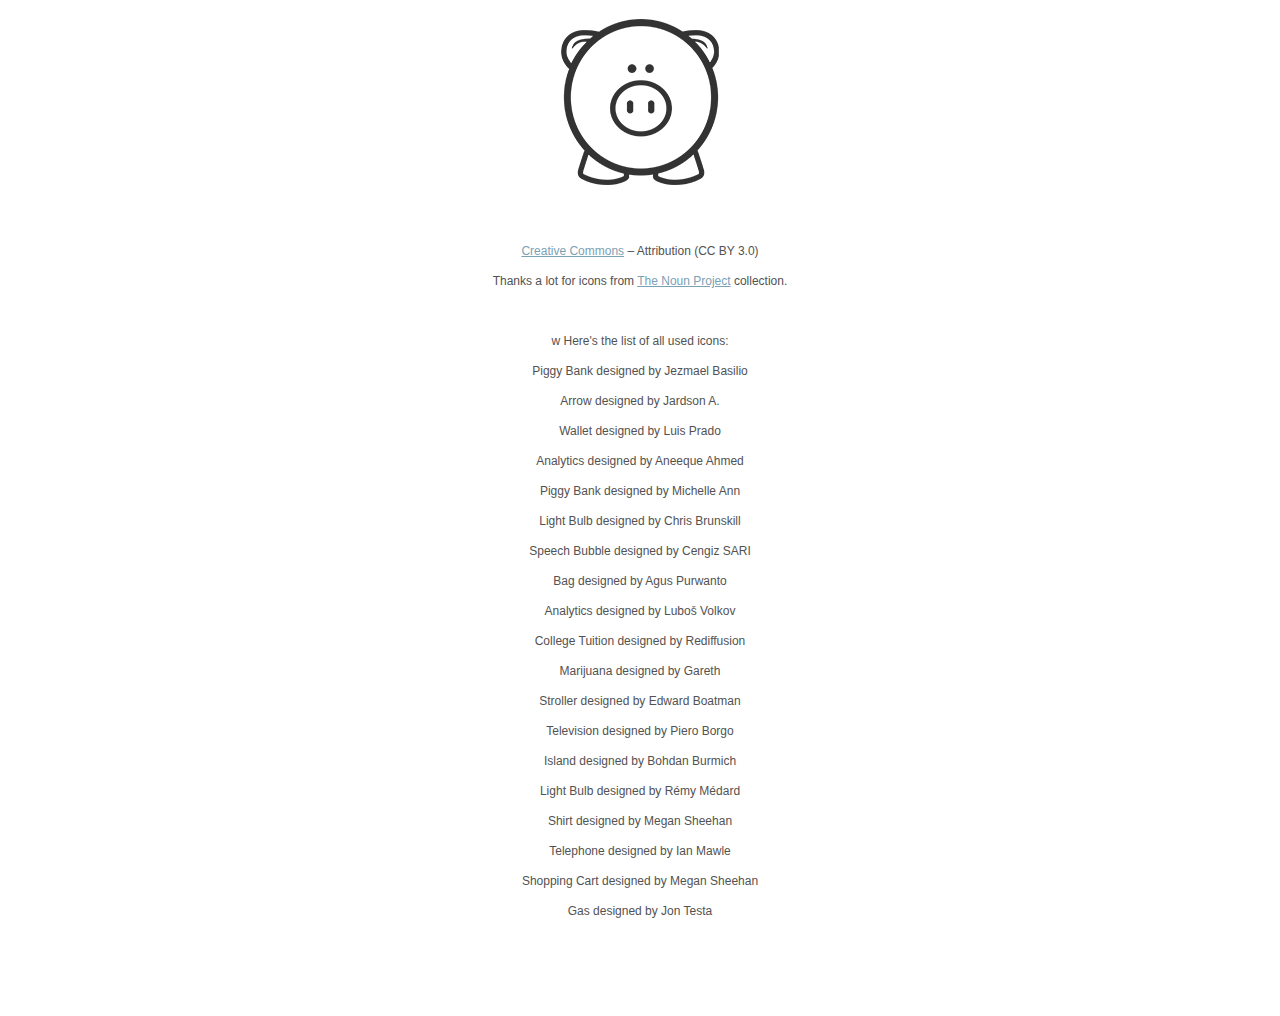
<file: src/main/webapp/assets/pages/attribution.html>
<!DOCTYPE html>

<htmL>
<head>
  <meta http-equiv="content-type" content="text/html; charset=utf-8" />
  <meta name="viewport" content="width=1150, user-scalable=no">
  <title>Piggy Metrics</title>
  <link rel="stylesheet" type="text/css" href="../css/launch.css">
</head>
<body>

<a href="/"><div id="piggy"></div></a>
<div class="CCattribution">
  <a href="http://creativecommons.org">Creative Commons</a> – Attribution (CC BY 3.0)
  <br>
  Thanks a lot for icons from <a href="http://thenounproject.com">The Noun Project</a> collection.
  <br>
  <br>w
  Here's the list of all used icons:
  <br>
  Piggy Bank designed by Jezmael Basilio
  <br>
  Arrow designed by Jardson A.
  <br>
  Wallet designed by Luis Prado
  <br>
  Analytics designed by Aneeque Ahmed
  <br>
  Piggy Bank designed by Michelle Ann
  <br>
  Light Bulb designed by Chris Brunskill
  <br>
  Speech Bubble designed by Cengiz SARI
  <br>
  Bag designed by Agus Purwanto
  <br>
  Analytics designed by Luboš Volkov
  <br>
  College Tuition designed by Rediffusion
  <br>
  Marijuana designed by Gareth
  <br>
  Stroller designed by Edward Boatman
  <br>
  Television designed by Piero Borgo
  <br>
  Island designed by Bohdan Burmich
  <br>
  Light Bulb designed by Rémy Médard
  <br>
  Shirt designed by Megan Sheehan
  <br>
  Telephone designed by Ian Mawle
  <br>
  Shopping Cart designed by Megan Sheehan
  <br>
  Gas designed by Jon Testa
</div>
</body>
</html>
</file>
<file: src/main/webapp/assets/css/launch.css>
#createaccount, #enter, #secondenter, #info, #backlogin, #backpassword, #plusavatar, .columnimage  {
	background: url("../images/1pagesprites.png") no-repeat;
	background-size: 650px 197px;
}

@media only screen and (-webkit-min-device-pixel-ratio: 1.5),
only screen and (min-resolution: 144dpi) {
  #createaccount, #enter, #secondenter, #info, #backlogin, #backpassword, #plusavatar, .columnimage {
	background: url("../images/1pagesprites@2x.png") no-repeat;
	background-size: 650px 197px;
	}
}

/*========================== CARDS WRAPPER ===========================*/

#launchpage {
	top:0; bottom: 0; left:0; right: 0;
	position: absolute;
	margin: auto;
	width: 300px;
	height: 500px;
	-webkit-perspective: 1000;
	-moz-perspective: 1000px;
	-ms-perspective: 1000px;
	-o-perspective: 1000px;
	perspective: 1000;
	/*display: none; /* DELETE IT WITH INCLUDE LOUNCH PAGE */
}
.CCattribution {
	position: relative;
	top: 50px;
	text-align: center;
	font-family: "Helvetica", "Arial";
	font-size: 12px;
	line-height: 30px;
	color: #525252;
	padding-bottom: 90px;
}
.CCattribution a {
	color: #7ba1b4;
}

#launchpage, .front, .back {
	width: 300px;
	height: 500px;
}
#flipper {
	-webkit-transform-style: preserve-3d;
	-moz-transform-style: preserve-3d;
	-ms-transform-style: preserve-3d;
	-o-transform-style: preserve-3d;
	transform-style: preserve-3d;
	-moz-backface-visibility: hidden;
	-webkit-transition: 1000ms;
	-moz-transition: 1000ms;
	-ms-transition: 1000ms;
	-o-transition: 1000ms;
	transition: 1000ms;
	position: relative;
	overflow: visible;
}
.flippedcardinfo {
	-webkit-transform: rotateY(180deg);
	-moz-transform: rotateY(180deg);
	-ms-transform: rotateY(180deg);
	-o-transform: rotateY(180deg);
	transform: rotateY(180deg);
}
.FRONTCARD, .BACKCARD {
	-webkit-backface-visibility: hidden;
	-moz-backface-visibility: hidden;
	-ms-backface-visibility: hidden;
	-o-backface-visibility: hidden;
	backface-visibility: hidden;
	overflow: visible;
	top:0; bottom: 0; left:0; right: 0;
	position: absolute;
	text-align: center;
	width: 300px;
}
.fliptext {
	position: absolute;
	text-transform: uppercase;
	left: 0px; right: 0px; bottom: -10px;
	height: 30px;
	font-size: 11px;
	color: #6e6e6e;
	line-height: 0.95em;
	display: inline-block;
	font-family: Arial;
	background-color: white;
}
.fliptext a{
	color: #96bcce;
	text-decoration: none;
	border-bottom: 1px dashed #96bcce;
}
.fliptext a:hover{
	color: #7ba1b4;
	text-decoration: none;
	border-bottom: 1px dashed #7ba1b4;
}

/*================================= FIRST CARD =================================*/
.FRONTCARD {
	z-index: 2;
	height: 450px;
	background-color: white;
	-webkit-transform: rotateY(0deg);
	-moz-transform: rotateY(0deg);
	-ms-transform: rotateY(0deg);
	-o-transform: rotateY(0deg);
	transform: rotateY(0deg);
}
.spinthatshit{
	-webkit-animation: 1s spinthatshit ease-out;
	-moz-animation: 1s spinthatshit ease-out;
	-o-animation: 1s spinthatshit ease-out;
	-ms-animation: 1s spinthatshit ease-out;
	animation: 1s spinthatshit ease-out;
}
.spinagain{
	-webkit-animation: 1.6s spinagain ease-out;
	-moz-animation: 1.6s spinagain ease-out;
	-o-animation: 1.6s spinagain ease-out;
	-ms-animation: 1.6s spinagain ease-out;
	animation: 1.6s spinagain ease-out;
}
.loadingspin{
	-webkit-animation: 2s loadingspin;
	-moz-animation: 2s loadingspin;
	-o-animation: 2s loadingspin;
	-ms-animation: 2s loadingspin;
	animation: 2s loadingspin;
}
#piggy {
	display: block;
	background: url("../images/piggy_large.gif") no-repeat;
	background-size: 178px 178px;
	width: 178px;
	height: 178px;
	position: relative;
	margin: auto;
	z-index: 50;
}
#enter, #secondenter {
	-webkit-animation: enterarrow 2s infinite;
	-moz-animation: enterarrow 2s infinite;
	-o-animation: enterarrow 2s infinite;
	-ms-animation: enterarrow 2s infinite;
	animation: enterarrow 2s infinite;
	background-position: -190px -60px;
	margin-left: 222px;
	margin-top: 18px;
	width: 52px;
	height: 12px;
	position: absolute;
	cursor: pointer;
	display: none;
	z-index: 7;
}
#secondenter{
	position: absolute;
	bottom: 85px;
	z-index: 4;
}
#preloader{
	background: url("../images/preloader.gif") center no-repeat;
	background-size: 18px 18px;
	margin-left: 210px;
	bottom: 69px;
	position: absolute;
	display: none;
	width: 52px;
	height: 46px;
	z-index: 5;
}

/*FLIP BUTTON*/
#wrapper {
	display: block;
	font-size: 13px;
	color: black;
	position: absolute;
	top: 335px;
	width: 300px;
	height: 46px;
	-webkit-perspective: 1100px;
	-moz-perspective: 1100px;
	-ms-perspective: 1100px;
	-o-perspective: 1100px;
	perspective: 1100px;
	-ms-transform: rotated3(1,0,0,0);
	-webkit-transform-origin: 50% 46px 0;
	-moz-transform-origin: 50% 46px 0;
	-ms-transform-origin: 50% 46px 0;
	-o-transform-origin: 50% 46px 0;
	transform-origin: 10% 46px 0;
	z-index: 3;
}
#cube {
	position: absolute;
	width: 300px;
	height: 46px;
	-webkit-transform-style: preserve-3d;
	-moz-transform-style: preserve-3d;
	-ms-transform-style: preserve-3d;
	-o-transform-style: preserve-3d;
	transform-style: preserve-3d;
	
	-webkit-transition: all 400ms cubic-bezier(0.67, 0.07, 0.50, 0.88);
	-moz-transition: all 400ms cubic-bezier(0.67, 0.07, 0.50, 0.88);
	-ms-transition: all 400ms cubic-bezier(0.67, 0.07, 0.50, 0.88);
	-o-transition: all 400ms cubic-bezier(0.67, 0.07, 0.50, 0.88);
	transition: all 400ms cubic-bezier(0.67, 0.07, 0.50, 0.88);
}
.flippedform{
	-webkit-transform-origin: 0 46px -46px;
	-moz-transform-origin: 0 46px -46px;
	-ms-transform-origin: 0 46px -46px;
	-o-transform-origin: 0 46px -46px;
	transform-origin: 0 46px -46px;
	-webkit-transform: rotate3d(1,0,0,90deg);
	-moz-transform: rotate3d(1,0,0,90deg);
	-ms-transform: rotate3d(1,0,0,90deg);
	-o-transform: rotate3d(1,0,0,90deg);
	transform: rotate3d(1,0,0,90deg);
}
.side {
	outline: 3px double #a6ccd9;
	text-indent: 15px;
	width: 300px;
	height: 46px;
	line-height: 48px;
	position: absolute;
}
#backlogin, #backpassword  {
	display: block;
	position: absolute;
	left: 66px;
	top: 12px;
	border-color: 1px solid;
	width: 22px;
	height: 20px;
}
#backlogin {
	background-position: -250px -24px;
}
#backpassword {
	background-position: -250px 0;
}
#side1 {
	background-position: -250px -24px;
	background-color: white;
	width: 300px;
	height: 46px;
}
#side2 {
	background-color: white;
	-webkit-transform: translateZ(-23px) translateY(23px) rotateX(-90deg);
	-moz-transform: translateZ(-23px) translateY(23px) rotateX(-90deg);
	-ms-transform: translateZ(-23px) translateY(23px) rotateX(-90deg);
	-o-transform: translateZ(-23px) translateY(23px) rotateX(-90deg);
	transform: translateZ(-23px) translateY(23px) rotateX(-90deg);
}

/* END OF FLIP BUTTON */

#logotext {
	background: url("../images/logotext_large.gif") no-repeat;
	background-size: 172px 65px;
	width: 172px;
	height: 65px;
	position: relative;
	margin: auto;
	margin-top: 36px;
}
#info {
	background-position: -190px 0;
	cursor: pointer;
	width: 49px;
	height: 49px;
	position: absolute;
	margin: auto;
	top:-10px;
	right: -20px;
}

/* FIRST CARD FORMS */

input[class="frontforms"]{
	border: 0px solid;
	position: relative;
	color: #4c4c4c;
	font-family: Arial;
	font-size: 15px;
}
input[id="frontloginform"]{
	margin-left: 20px;
	height: 40px;
	width: 110px; 
}
input[id="frontpasswordform"]{
	margin-left: 25px;
	height: 40px;
	width: 95px; 
}
.ghostform {
	display: none;
}

input[class="backforms"]:focus { outline: none; }
input[class="backforms"]::-webkit-input-placeholder{font-family: Arial; font-size: 15px; color: #cdcdcd;}
input[class="backforms"]:-ms-input-placeholder{font-family: Arial; font-size: 15px; color: #cdcdcd;}
input[class="backforms"]:-moz-placeholder{font-family: Arial; font-size: 15px; color: #cdcdcd;}
input[type="text"]:focus, input[type="password"]:focus { outline: none; }
input[class="frontforms"]::-webkit-input-placeholder{font-family: Arial; font-size: 15px; color: #cdcdcd;}
input[class="frontforms"]:-ms-input-placeholder{font-family: Arial; font-size: 15px; color: #cdcdcd;}
input[class="frontforms"]:-moz-placeholder{font-family: Arial; font-size: 15px; color: #cdcdcd;}

/*================================= SECOND CARD =================================*/

.BACKCARD {
	-webkit-transform: rotateY(180deg);
	-moz-transform: rotateY(180deg);
	-ms-transform: rotateY(180deg);
	-o-transform: rotateY(180deg);
	transform: rotateY(180deg);
	background-color: white;
	z-index: 1;
	height: 500px;
}
#franklin{
	border: 1px solid #b9d6dc;
	-webkit-border-radius: 90px;
	-ms-border-radius: 90px;
	-o-border-radius: 90px;
	-moz-border-radius: 90px;
	border-radius: 90px;
	top:0; left: 0; right: 0; bottom: 0;
	position: relative;
	margin: auto;
	width: 162px;
	height: 162px;

}
#plusavatar {
	-webkit-transition: 0.4s;
	-moz-transition: 0.4s;
	-o-transition: 0.4s;
	-ms-transition: 0.4s;
	transition: 0.4s;
	opacity: 0;
	filter:progid:DXImageTransform.Microsoft.Alpha(opacity=0);
	width: 180px;
	height: 180px;
	position: absolute;
	top:10px; left:0; right: 0;
	background-position: 0 -40px;
	margin: auto;
	z-index: 2;
}
.avataranimation {
	-webkit-animation: 2.5s plusavatar;
	-moz-animation: 2.5s plusavatar;
	-o-animation: 2.5s plusavatar;
	-ms-animation: 2.5s plusavatar;
	animation: 2.5s plusavatar;
}
.infiniteavataranimation {
	-webkit-animation: 1.5s infinite plusavatar;
	-moz-animation: 1.5s infinite plusavatar;
	-o-animation: 1.5s infinite plusavatar;
	-ms-animation: 1.5s infinite plusavatar;
	animation: 1.5s infinite plusavatar;
}

#createaccount {
	background-position: -190px -80px;
	width: 134px;
	height: 44px;
	position: relative;
	margin: auto;
	margin-top: 24px;
}
.inputWrapper {
	top:-335px; left: 0; right: 0; bottom: 0;
	margin: auto;
	overflow: hidden;
	position: absolute;
	cursor: pointer;
	width: 180px;
	height: 180px;
	z-index: 3;
}
#upload-wrapper:hover > #plusavatar {
	opacity: 1;
    filter:progid:DXImageTransform.Microsoft.Alpha(opacity=100);
}
.fileInput {
	cursor: pointer;
	height: 100%;
	position:absolute;
	top: 0;
	right: 0;
	font-size:140px;
	color:white;
	opacity: 0;
}
.hidden {
	opacity: 0;
	-moz-opacity: 0;
	filter:progid:DXImageTransform.Microsoft.Alpha(opacity=0)
}
.upload {
	-webkit-animation: plus 2s infinite;
	-moz-animation: plus 2s infinite;
	-o-animation: plus 2s infinite;
	-ms-animation: plus 2s infinite;
	animation: plus 2s infinite;
}
#mailform {
	position: absolute;
	top: 190px;
	margin: auto;
	right:-120px;
	text-transform: uppercase;
	width: 540px;
	height: 330px;
	font-size: 13px;
	display: block;
	opacity: 0.9;
	display: none;
}
.mailforminfo {
	position: relative;
	text-transform: none;
	top:-60px;
	font-family: "Museo-500";
	font-size: 12px;
	color: #525252;
}
.mailforminfosmall {
	font-size: 11px;
	position: relative;
	top: 30px;
	line-height: 1.7;
}
#skipmail a {
	position: relative;
	text-transform: uppercase;
	left: 0px; right: 0px; bottom: -193px;
	font-size: 11px;
	font-family: Arial;
	color: #96bcce;
	text-decoration: none;
	border-bottom: 1px dashed #96bcce;
}

#skipmail a:hover{
	color: #7ba1b4;
	text-decoration: none;
	border-bottom: 1px dashed #7ba1b4;
}

/* SECOND CARD FORMS */

#registrationforms {
	position: relative;
	top: 36px;
	line-height: 3.3em;
}
input[class="backforms"]{
	text-align: center;
	border: 1px solid #a6ccd9;
	color: #4c4c4c;
	font-family: Arial;
	font-size: 15px;
	height: 30px; 
	width: 296px; 
}
input[id="backmailform"] {
	position: relative;
	text-align: center;
	border: 1px solid #a6ccd9;
	color: #4c4c4c;
	font-family: Arial;
	font-size: 15px;
	height: 30px; 
	width: 296px;
	top: 140px;
}
.regbutton, .demobutton, .mailbutton {
	cursor: pointer;
	position: relative;
	background-color: white;
	border: 0px solid;
	outline: 3px double #a6ccd9;
	text-transform: uppercase;
	text-shadow: 1px 1px 1px white;
	color: #6e6e6e;
}
.regbutton:hover, .demobutton:hover, .mailbutton:hover  {
	background-color: #f4f9fb;
}
.regbutton:active, .demobutton:active, .mailbutton:active  {
	background-color: #ecf3f6;
}

.regbutton {
	height: 34px; 
	width: 195px;
	top:18px; 
	font-size: 11px;
}
.demobutton {
	letter-spacing: 3px;
	height: 50px; 
	width: 300px; 
	top: 436px;
	font-size: 12px;
}
.mailbutton {
	position: relative;
	height: 34px; 
	width: 195px;
	top: 178px; 
	font-size: 11px;
}

/* THIRD CARD */
.flipinfo, .frominfo {
	cursor: pointer;
}
.infoflipback {
	position: absolute;
	top: -12%;
	width: 100%;
	height: 500px;
	cursor: pointer;
}
#infopage {
	margin-left: -290px;
	margin-top: -90px;
	height: 660px; 
	width: 870px;
	background-color: white;
	z-index: 4;
	display: none;
	position: absolute; 
	color: #525252;
}
#regpage {
	display: block;
}
#infosubtitle, #infotitle, #infofooter, #iconsfooter {
	cursor: pointer;
	font-family: "Museo-500";
	position: absolute;
	left: 0; right: 0;
	margin: auto;
	width: 100%;
}
#infosubtitle {
	text-transform: uppercase;
	font-size: 11px;
	top: 0;
	height: 30px;
}
#infotitle {
	text-transform: uppercase;
	font-size: 27px;
	top: 35px;
	height: 40px;
}
a#infofooter {
	background-image: url("../images/github.gif");
	background-size: 25px 25px;
	background-repeat: no-repeat;
	background-position: center;
	color: #757575;
	text-decoration: none;
	display: block;
	line-height: 120px;
	font-size: 12px;
	bottom: 30px;
	margin: auto;
	width: 20%;
	height: 25px;
}
a#iconsfooter {
	background-position: center;
	color: #757575;
	text-decoration: none;
	font-size: 10px;
	bottom: -30px;
}
#infoline {
	position: relative;
	width: 610px;
	display: block;
	margin: auto;
	top: 425px;
	border-top: 1px solid #b8d9e1;
}
#infolinetext {
	font-family: "Museo-500";
	text-transform: uppercase;
	letter-spacing: 2px;
	font-size: 10px;
	line-height: 30px;
	position: relative;
	width: 245px;
	height: 30px;
	display: block;
	margin: auto;
	top: 410px;
	background-color: white;
}
.infocolumn {
	position: absolute;
	top: 150px;
	margin: auto;
	display: block;
	width: 286px;
	height: 236px;
	overflow: hidden;
}
#infoleft {
	left:0;
}
#inforight {
	right:0;
}
#infocenter {
	left:0; right:0;
}
.columnimage {
	width: 104px;
	height: 104px;
	position: absolute;
	margin: auto;
	left:0; right: 0; top: 30px;
}
#leftcolumn > .columnimage {
	background-position: -546px 0;
}
#rightcolumn > .columnimage {
	background-position: -330px 0;
}
#centercolumn > .columnimage {
	background-position: -436px 0;
}
#leftcolumn, #rightcolumn, #centercolumn {
	-moz-transition: 0.8s;
	-o-transition: 0.8s ease-out;
	-ms-transition: 0.8s ease-out;
	-webkit-transition: 0.8s;
	transition: 0.8s;
	font-family: "Museo-500";
	font-size: 12px;
	width: 100%;
	height: 200%;
	position: absolute;
	padding-top: 157px;
	text-align: center;
	top: 0%;
}
#leftcolumn:hover, #rightcolumn:hover, #centercolumn:hover {
	top:-100%;
}
.columnfooter {
	position: relative;
	top: 150px;
	font-size: 11px;
	line-height: 17px;
}

@media only screen and (-webkit-min-device-pixel-ratio: 1.5),
only screen and (min-resolution: 144dpi) {
  #piggy {
	background-image: url("../images/piggy_large@2x.gif");
  }
  #logotext {
	background-image: url("../images/logotext_large@2x.gif");
  }
}

/* ANIMATION */

/* SPIN THAT SHIT */

@-webkit-keyframes spinthatshit {
	0% {
		-webkit-transform: rotate(0deg);
	}
	35% {
		-webkit-transform: rotate(55deg);
	}
	50% {
		-webkit-transform: rotate(-35deg);
	}
	70% {
		-webkit-transform: rotate(20deg);
	}
	90% {
		-webkit-transform: rotate(-10deg);
	}
	100% {
		-webkit-transform: rotate(0deg);
	}
}
@-moz-keyframes spinthatshit {
	0% {
		-moz-transform: rotate(0deg);
	}
	35% {
		-moz-transform: rotate(55deg);
	}
	50% {
		-moz-transform: rotate(-35deg);
	}
	70% {
		-moz-transform: rotate(20deg);
	}
	90% {
		-moz-transform: rotate(-10deg);
	}
	100% {
		-moz-transform: rotate(0deg);
	}
}
@-o-keyframes spinthatshit {
	0% {
		-o-transform: rotate(0deg);
	}
	35% {
		-o-transform: rotate(55deg);
	}
	50% {
		-o-transform: rotate(-35deg);
	}
	70% {
		-o-transform: rotate(20deg);
	}
	90% {
		-o-transform: rotate(-10deg);
	}
	100% {
		-o-transform: rotate(0deg);
	}
}
@-ms-keyframes spinthatshit {
	0% {
		-ms-transform: rotate(0deg);
	}
	35% {
		-ms-transform: rotate(55deg);
	}
	50% {
		-ms-transform: rotate(-35deg);
	}
	70% {
		-ms-transform: rotate(20deg);
	}
	90% {
		-ms-transform: rotate(-10deg);
	}
	100% {
		-ms-transform: rotate(0deg);
	}
}
@keyframes spinthatshit {
	0% {
		transform: rotate(0deg);
	}
	35% {
		transform: rotate(55deg);
	}
	50% {
		transform: rotate(-35deg);
	}
	70% {
		transform: rotate(20deg);
	}
	90% {
		transform: rotate(-10deg);
	}
	100% {
		transform: rotate(0deg);
	}
}

/* SPIN AGAIN */

@-webkit-keyframes spinagain {
	0% {
		-webkit-transform: rotate(0deg);
	}
	30% {
		-webkit-transform: rotate(-30deg);
	}
	50% {
		-webkit-transform: rotate(20deg);
	}
	70% {
		-webkit-transform: rotate(-10deg);
	}
	90% {
		-webkit-transform: rotate(5deg);
	}
	100% {
		-webkit-transform: rotate(0deg);
	}
}
@-moz-keyframes spinagain {
	0% {
		-moz-transform: rotate(0deg);
	}
	30% {
		-moz-transform: rotate(-30deg);
	}
	50% {
		-moz-transform: rotate(20deg);
	}
	70% {
		-moz-transform: rotate(-10deg);
	}
	90% {
		-moz-transform: rotate(5deg);
	}
	100% {
		-moz-transform: rotate(0deg);
	}
}
@-o-keyframes spinagain {
	0% {
		-o-transform: rotate(0deg);
	}
	30% {
		-o-transform: rotate(-30deg);
	}
	50% {
		-o-transform: rotate(20deg);
	}
	70% {
		-o-transform: rotate(-10deg);
	}
	90% {
		-o-transform: rotate(5deg);
	}
	100% {
		-o-transform: rotate(0deg);
	}
}
@-ms-keyframes spinagain {
	0% {
		-ms-transform: rotate(0deg);
	}
	30% {
		-ms-transform: rotate(-30deg);
	}
	50% {
		-ms-transform: rotate(20deg);
	}
	70% {
		-ms-transform: rotate(-10deg);
	}
	90% {
		-ms-transform: rotate(5deg);
	}
	100% {
		-ms-transform: rotate(0deg);
	}
}
@keyframes spinagain {
	0% {
		transform: rotate(0deg);
	}
	30% {
		ransform: rotate(-30deg);
	}
	50% {
		transform: rotate(20deg);
	}
	70% {
		transform: rotate(-10deg);
	}
	90% {
		transform: rotate(5deg);
	}
	100% {
		transform: rotate(0deg);
	}
}

/*LOADING SPIN*/

@-webkit-keyframes loadingspin {
	0% {
		-webkit-transform: rotate(0deg);
	}
	20% {
		-webkit-transform: rotate(70deg);
	}
	70% {
		-webkit-transform: rotate(-400deg);
	}
	100% {
		-webkit-transform: rotate(-360deg);
	}
}
@-moz-keyframes loadingspin {
	0% {
		-moz-transform: rotate(0deg);
	}
	20% {
		-moz-transform: rotate(70deg);
	}
	70% {
		-moz-transform: rotate(-400deg);
	}
	100% {
		-moz-transform: rotate(-360deg);
	}
}
@-o-keyframes loadingspin {
	0% {
		-o-transform: rotate(0deg);
	}
	20% {
		-o-transform: rotate(70deg);
	}
	70% {
		-o-transform: rotate(-400deg);
	}
	100% {
		-o-transform: rotate(-360deg);
	}
}
@-ms-keyframes loadingspin {
	0% {
		-ms-transform: rotate(0deg);
	}
	20% {
		-ms-transform: rotate(70deg);
	}
	70% {
		-ms-transform: rotate(-400deg);
	}
	100% {
		-ms-transform: rotate(-360deg);
	}
}
@keyframes loadingspin {
	0% {
		transform: rotate(0deg);
	}
	20% {
		transform: rotate(70deg);
	}
	70% {
		transform: rotate(-400deg);
	}
	100% {
		transform: rotate(-360deg);
	}
}

/* ENTER ARROW */

@-webkit-keyframes enterarrow {
	0% {
		left: 0px;
	}
	5% {
		left: -5px;
	}
	15% {
		left: 0px;
	}
	20% {
		left: -5px;
	}
	35% {
		left: 0px;
	}
	100% {
		left: 0px;
	}
}
@-moz-keyframes enterarrow {
	0% {
		left: 0px;
	}
	5% {
		left: -5px;
	}
	15% {
		left: 0px;
	}
	20% {
		left: -5px;
	}
	35% {
		left: 0px;
	}
	100% {
		left: 0px;
	}
}
@-o-keyframes enterarrow {
	0% {
		left: 0px;
	}
	5% {
		left: -5px;
	}
	15% {
		left: 0px;
	}
	20% {
		left: -5px;
	}
	35% {
		left: 0px;
	}
	100% {
		left: 0px;
	}
}
@-ms-keyframes enterarrow {
	0% {
		left: 0px;
	}
	5% {
		left: -5px;
	}
	15% {
		left: 0px;
	}
	20% {
		left: -5px;
	}
	35% {
		left: 0px;
	}
	100% {
		left: 0px;
	}
}
@keyframes enterarrow {
	0% {
		left: 0px;
	}
	5% {
		left: -5px;
	}
	15% {
		left: 0px;
	}
	20% {
		left: -5px;
	}
	35% {
		left: 0px;
	}
	100% {
		left: 0px;
	}
}

/*PLUS AVATAR*/

@-webkit-keyframes plusavatar {
	0% {
		opacity: 0;
	}
	30% {
		opacity: 1;
	}
	80% {
		opacity: 1;
	}
	100% {
		opacity: 0;
	}
}
@-moz-keyframes plusavatar {
	0% {
		opacity: 0;
	}
	60% {
		opacity: 1;
	}
	80% {
		opacity: 1;
	}
	100% {
		opacity: 0;
	}
}
@-o-keyframes plusavatar {
	0% {
		opacity: 0;
	}
	60% {
		opacity: 1;
	}
	80% {
		opacity: 1;
	}
	100% {
		opacity: 0;
	}
}
@-ms-keyframes plusavatar {
	0% {
		opacity: 0;
	}
	60% {
		opacity: 1;
	}
	80% {
		opacity: 1;
	}
	100% {
		opacity: 0;
	}
}
@keyframes plusavatar {
	0% {
		opacity: 0;
	}
	60% {
		opacity: 1;
	}
	80% {
		opacity: 1;
	}
	100% {
		opacity: 0;
	}
}
</file>
